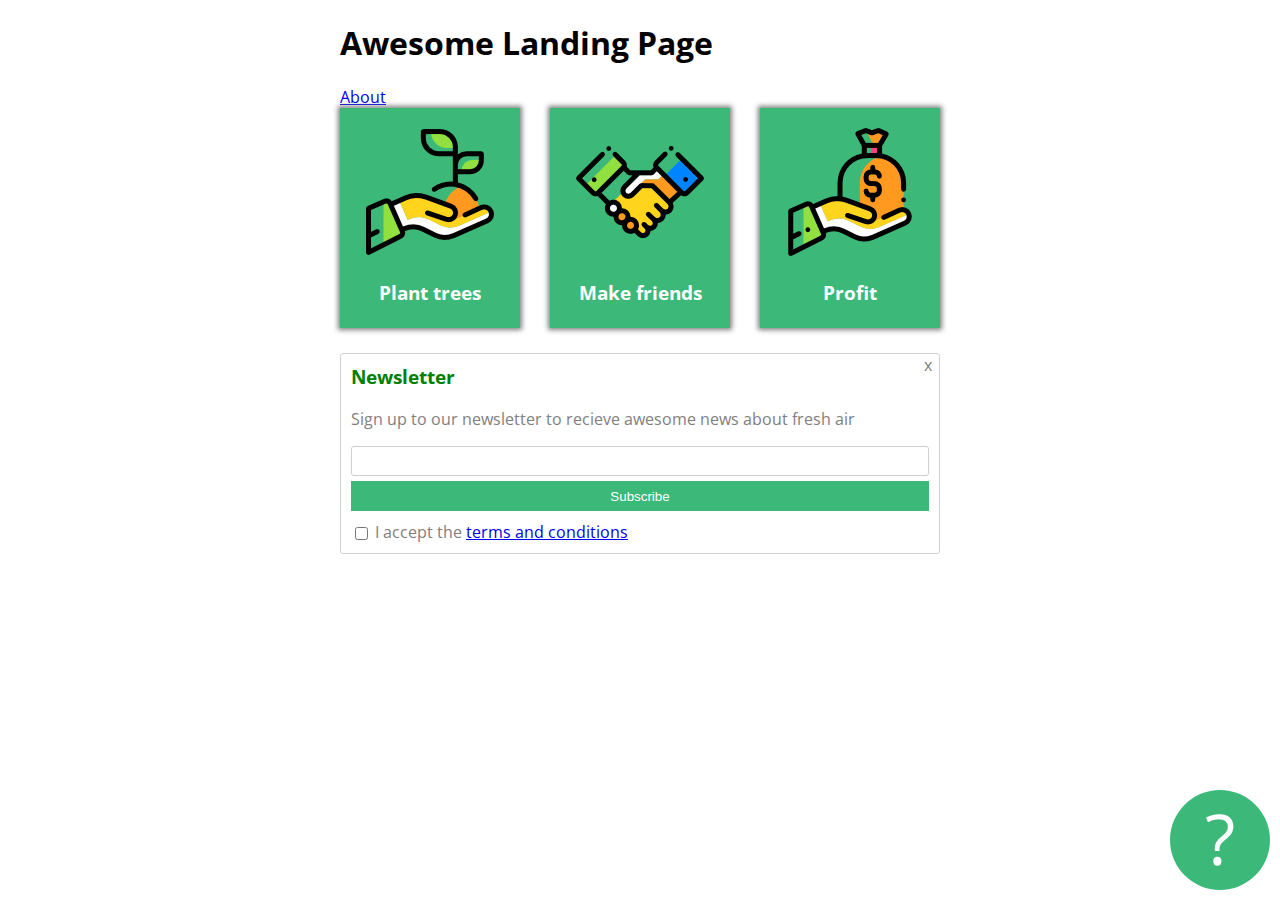
<file: index.html>
<!DOCTYPE html>
<html lang="en" >
<head>
  <meta charset="UTF-8">
  <title>CodePen - Awesome Landing Page</title>
  <link href="https://fonts.googleapis.com/css2?family=Open+Sans&display=swap" rel="stylesheet"><link rel="stylesheet" href="./style.css">

</head>
<body>
<!-- partial:index.partial.html -->
<div class="container ">
  <h1>Awesome Landing Page</h1>
  
<a href="About.html">
  About
</a>

  <div class="card-holder">
    <div class="card">
    <img src="tree.png" alt="">
    <h3>Plant trees</h3>
  </div>
    <div class="card">
    <img src="deal.png" alt="">
    <h3>Make friends</h3>
       </div>
    <div class="card">
    <img src="money.png" alt="">
    <h3>Profit</h3>
 
      
 </div>
    
  </div>
<div class="newsletter-box">
<h3>Newsletter</h3>
 <p>Sign up to our newsletter to recieve awesome news about fresh air
 </p>
  <form action="">
      <input id="email" type="email">
    <button type="Submit">Subscribe</button>
    <input id="terms" type="checkbox">
    <label for="terms">
      I accept the <a href="http://example.com">terms and conditions</a>
      </label>
    <form action=""></form>
    <div class="closex">x</div>
      <div class="questioncircle">?</div> 
    
  </form>
    </div>
</div>
<!-- partial -->
  
</body>
</html>
</file>
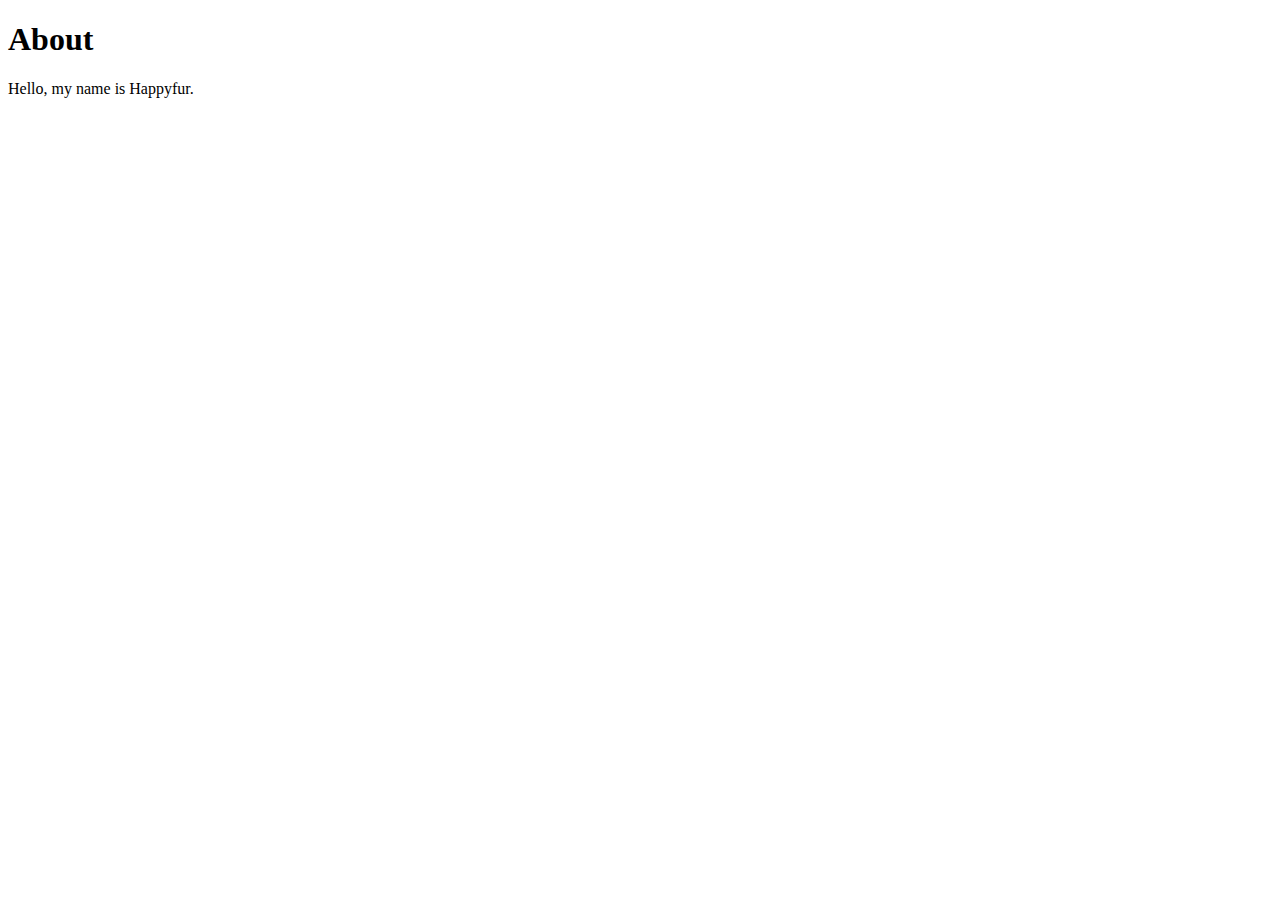
<file: About.html>
<!DOCTYPE html>
<html lang="en">
<head>
    <meta charset="UTF-8">
    <meta name="viewport" content="width=device-width, initial-scale=1.0">
    <title>About</title>

    <link rel="stylesheet" href="./style.css">
</head>
<body>
    <h1>About</h1>
    <p>Hello, my name is Happyfur.</p>
</body>
</html>
</file>
<file: style.css>
.container {
  max-width: 600px;
  font-family: 'Open Sans', sans-serif;
  margin-left: auto;
  margin-right: auto;
}

.card-holder {
  display: flex;
  justify-content: space-between;
  margin-bottom: 25px;
  align-items: center;
  align-content: flex-start;
  flex-direction: row;
  flex-wrap: wrap;
  }

 .card {
    width: 180px;
    background: #3cb878;
   text-align: center;
   color: white;
   padding-top: 20px;
   padding-bottom: 5px;
   box-shadow: 0px 0px 5px 2px grey;
   flex-grow: 0;
   
  }
    
#email {
  display: block;
  width: 100%;
  border: solid thin #cfcfcf;
  border-radius: 3px;
  height: 30px;
  padding: 3px;
  box-sizing: border-box;
  margin-bottom: 5px;
}

button {
  display: block;
  width: 100%;
  color: white;
  background: #3cb878;
  border: none;
  height: 30px;
  margin-bottom: 10px;
    
}

.newsletter-box {
  color: grey;
  border: solid thin #cfcfcf;
  border-radius: 3px;
  padding: 10px;
  
  position: relative;
}

.newsletter-box h3 {
  margin-top: 0px;
  color: green;
}

#second {
  color: red;
}

#terms {
  position: relative;
  top: 2px;
  left: 0px;
}

.closex {
  position: absolute;
  top: 0px;
  right: 7px;
  
  cursor: pointer;
}

.questioncircle {
  color: white;
  font-size: 70px;
  width: 100px;
  height: 100px;
  
  background: #3cb878;
  border-radius: 50%;
  text-align: center;
  
  position: fixed;
  bottom: 10px;
  right: 10px;
}
</file>
